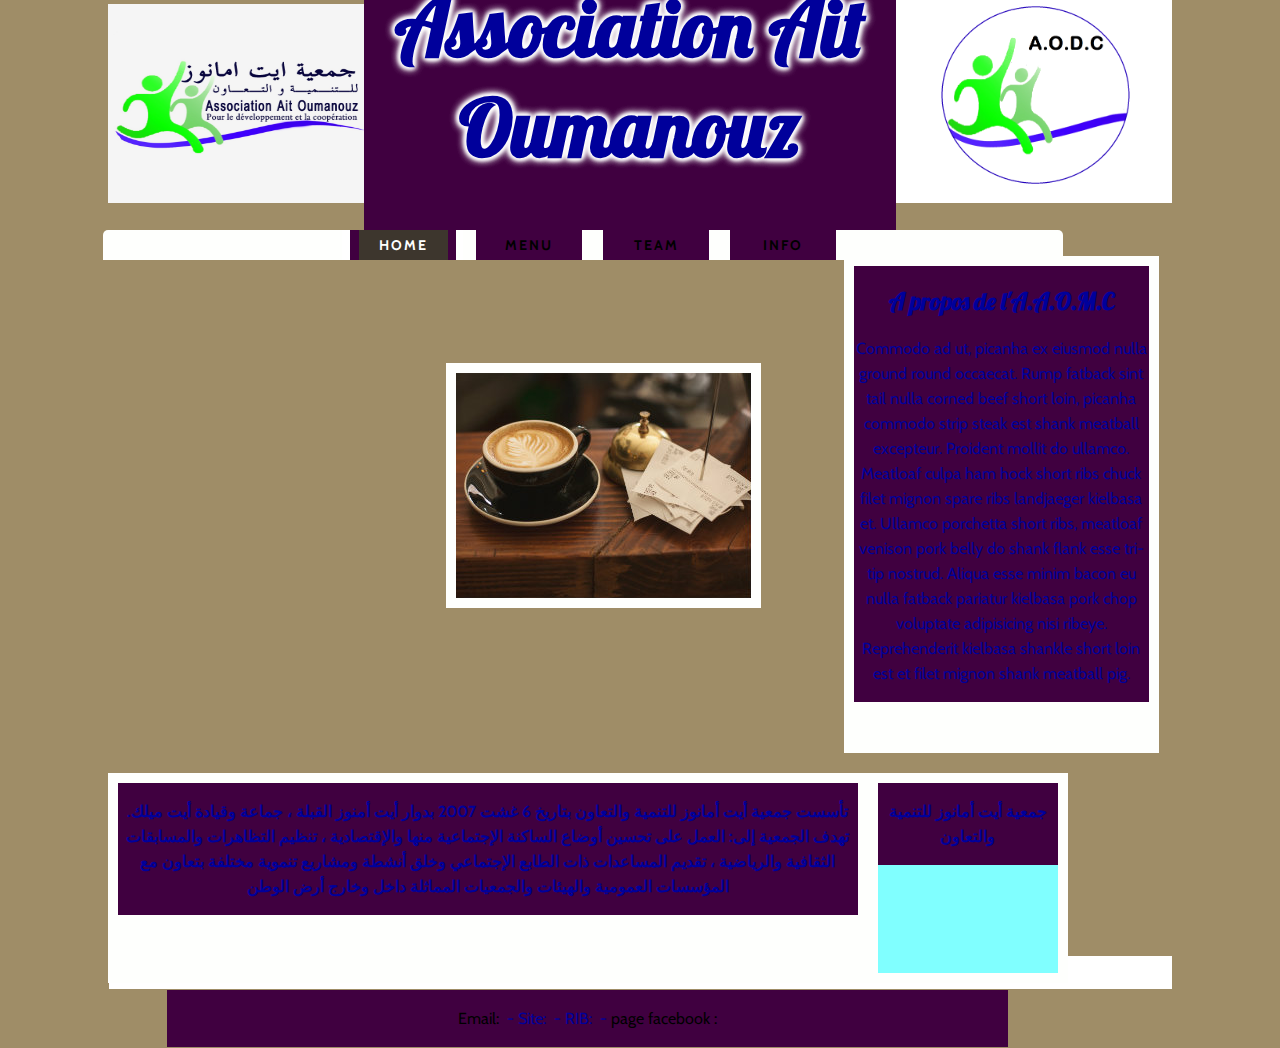
<file: index.html>
<!doctype html><html lang=""><head>
    <meta charset="UTF-8">
    <meta name="generator" content="Silex v2.2.10">
    <!-- leave this for stats -->
    <script type="text/javascript" src="js/jquery.js"></script>
    
    
    <script type="text/javascript" src="js/front-end.js"></script>
    <!-- Normalize -->
    <link href="css/normalize.css" rel="stylesheet">
    <!-- Silex style -->
    <link href="css/front-end.css" rel="stylesheet">

    
    <script type="text/javascript" class="silex-script"></script>
    










    <title>Food and drink template - Home</title>
    <meta name="description" content="The description displayed in search results">

    <meta name="twitter:card" content="summary">
    <meta name="twitter:title" content="Check this site, friends!">
    <meta name="og:title" content="Check this site, friends!">
    <meta name="twitter:description" content="The description displayed in social networks">
    <meta name="og:description" content="The description displayed in social networks">
    <meta name="twitter:image" content="http://localhost:6805/api/1.0/www/exec/get//tmp/food-and-drink/assets/lunch.jpg">
    <meta name="og:image" content="http://localhost:6805/api/1.0/www/exec/get//tmp/food-and-drink/assets/lunch.jpg">
    <meta name="twitter:site" content="@silexlabs">
















    































    
    






























    
    
<link href="https://fonts.googleapis.com/css?family=Lobster" rel="stylesheet" class="silex-custom-font"><link href="https://fonts.googleapis.com/css?family=Cabin" rel="stylesheet" class="silex-custom-font"><meta name="viewport" content="width=device-width, initial-scale=1"><meta name="website-width" content="1063"><meta name="hostingProvider" content="ghpages"><link href="https://fonts.googleapis.com/css?family=Roboto" rel="stylesheet" class="silex-custom-font"><script src="js/ol.js"></script><meta name="websiteUrl" content="https://khalidahb.github.io/AAODC/"><link href="css/styles.css" rel="stylesheet" type="text/css"><style>body { opacity: 0; transition: .25s opacity ease; }</style></head>

<body class="body-initial all-style enable-mobile silex-runtime silex-published" data-silex-type="container-element" style=""><div data-silex-type="container-element" class="container-element editable-style silex-id-1552774272342-11 section-element hide-on-desktop"><div data-silex-type="container-element" class="editable-style silex-id-1552774272339-10 container-element silex-element-content silex-container-content website-width"></div></div>







































































































    <div class="silex-pages">
        

        <a id="page-home" data-silex-type="page-element" class="page-element page-link-active" href="./">Home</a><a id="page-menu" data-silex-type="page-element" class="page-element" href="menu.html">Menu</a><a class="page-element" data-silex-type="page-element" id="page-team" href="team.html">Team</a><a class="page-element" data-silex-type="page-element" id="page-info" href="info.html">Info</a></div>
















































    <div data-silex-type="container-element" class="container-element editable-style silex-id-1484949224320-1 section-element website-min-width">
        <div data-silex-type="container-element" class="editable-style silex-element-content website-width silex-id-1484949224320-0 silex-container-content container-element" style=""><div data-silex-type="text-element" class="editable-style silex-id-1552774225668-8 text-element silex-component hide-on-desktop mobile-menu nav prevent-auto-z-index"><div class="silex-element-content normal"><style>.hamburger-menu_1563834242930_806 {position: absolute; z-index: 20;}.silex-editor .hamburger-menu_1563834242930_806 nav {left: -9999px;}.hamburger-menu_1563834242930_806 nav ul {margin-top: 80px;}.hamburger-menu_1563834242930_806 nav {opacity: 0; position: absolute; background-color: #ededed; transition: left 1s ease, height 0s ease 1s; left: -300px; width: 300px; height: 20px;}.hamburger-menu_1563834242930_806.open nav {opacity: 1; height: 100vh; left: 0; transition: left 1s ease, height 0s ease 0s;}.hamburger-menu_1563834242930_806 .nav-container {z-index: 10; position: absolute;}.hamburger-menu_1563834242930_806.open .nav-container {}.hamburger-menu_1563834242930_806 .hamburger-btn {z-index: 20; cursor: pointer; position: absolute;}.hamburger-menu_1563834242930_806 .hamburger-btn span {display: block; width: 30px; height: 5px; margin-bottom: 3px; position: relative; background-color: #000000; border: 1px solid #ffffff; border-radius: 3px; transition: border-color 0.1s ease-in,
      opacity 0.1s ease-in,
      transform 0.1s ease-in,
      background 0.1s ease-in;}.hamburger-menu_1563834242930_806.open .hamburger-btn span {border-color: rgba(255, 255, 255, 0);}.hamburger-menu_1563834242930_806 .hamburger-btn span:first-child {transform-origin: 4px -2px;}.hamburger-menu_1563834242930_806.open .hamburger-btn span:first-child {transform: rotate(45deg) translate(7px, -4px);}.hamburger-menu_1563834242930_806.open .hamburger-btn span:nth-last-child(2) {opacity: 0;}.hamburger-menu_1563834242930_806 .hamburger-btn span:nth-child(3) {transform-origin: -11px 4px;}.hamburger-menu_1563834242930_806.open .hamburger-btn span:nth-child(3) {transform: rotate(-45deg) translate(0, 12px);}</style>
<!-- inspired by https://codepen.io/erikterwan/pen/EVzeRP -->
<div class="hamburger-menu_1563834242930_806 closed">
    <div class="hamburger-btn ">
      <span></span>
      <span></span>
      <span></span>
    </div>
    <div class="nav-container">
      <div class="prevent-scale">
        <nav role="navigation" class="">
            <ul>
            
                <li><a href="./" class="page-link-active">Home</a></li>
            
                <li><a href="menu.html">Menu</a></li>
            
                <li><a href="team.html">Team</a></li>
            
                <li><a href="info.html">Info</a></li>
            
                <li><a href="https://www.silex.me" target="_blank">External link</a></li>
            
            </ul>
        </nav>
      </div>
  </div>
</div>
<script type="text/javascript">
(function() {
  var isOpen = false;
  function close() {
    isOpen = false;
    $('.hamburger-menu_1563834242930_806').removeClass('open');
    $('.hamburger-menu_1563834242930_806').addClass('closed');
  }
  function open() {
    isOpen = true;
    $('.hamburger-menu_1563834242930_806').addClass('open');
    $('.hamburger-menu_1563834242930_806').removeClass('closed');
  }
  function toggle() {
    if(isOpen) close();
    else open();
  }
  var silexElement = $('.hamburger-menu_1563834242930_806').closest('.editable-style');
  function move(data) {
    var offset = silexElement.offset();
    $('.hamburger-menu_1563834242930_806 .nav-container').css({
      'transform': 'translate(' + (data.scrollLeft - (offset.left/data.scale)) + 'px, ' + (data.scrollTop - (offset.top/data.scale)) + 'px)'
    });
  }
  $('.hamburger-menu_1563834242930_806 .hamburger-btn').click(function() { toggle(); });
  $(document).on('silex.scroll silex.resize', function(e, data) {
    close();
    move(data);
  });
  close();
})();
</script>
</div></div>
            
            
            
        <div data-silex-type="container-element" class="editable-style silex-id-1552774237438-9 container-element hide-on-desktop"></div><a href="./" data-silex-type="text-element" class="editable-style text-element silex-id-1586564042036-7 page-home paged-element caption paged-element-visible page-link-active" style="">
                <div class="silex-element-content normal"><p><br></p><h1>Association Ait Oumanouz <i>  </i>  <b></b><br></h1></div>
            </a><div data-silex-type="image-element" class="editable-style silex-id-1586564222469-10 image-element" style=""><img src="assets/Logo%20A.O.D.C%20png.png" class="silex-element-content"></div><div data-silex-type="container-element" class="editable-style silex-id-1586564180150-9 container-element" style=""><div data-silex-type="image-element" class="editable-style silex-id-1586561297234-0 image-element" style=""><img src="assets/logo%20A.O.D.C%205.png" class="silex-element-content"></div></div></div>
    ﻿<div data-silex-type="container-element" class="editable-style silex-id-1424710230648 container-element hide-on-mobile" style="">
                <div data-silex-type="container-element" class="editable-style   container-element silex-id-1424710433398 editable-plugin-created" style="left: 239px; width: 121px; min-height: 30px;">
                    <div data-silex-type="text-element" class="editable-style text-element silex-id-1424710332527 nav-element nav" style="left: 8px; width: 106px; min-height: 30px;">
                        <div class="silex-element-content normal"><a href="./" rel="" target="" type="" title="" download="" class="page-link-active">
                            HOME
                        </a></div>
                    </div>
                </div>
                <div data-silex-type="container-element" class="editable-style silex-id-1426536866650 editable-plugin-created container-element" style="left: 365px; width: 121px; min-height: 30px;">
                    <div data-silex-type="text-element" class="editable-style text-element silex-id-1434425184890-0 nav-element nav" style="left: 8px; width: 106px; min-height: 30px;">
                        <div class="silex-element-content normal"><a href="menu.html" rel="" target="" type="" title="" download="">
                            MENU
                        </a></div>
                    </div>
                </div>
                <div data-silex-type="container-element" class="editable-style editable-plugin-created container-element silex-id-1434634286306-0" style="left: 492px; width: 121px; min-height: 30px;">

                    <div data-silex-type="text-element" class="editable-style text-element silex-id-1434634286307-1 nav-element nav" style="left: 8px; width: 106px; min-height: 30px;">
                        <div class="silex-element-content normal">
                            <a href="team.html">TEAM</a>
                        </div>
                    </div>
                </div>
                <div data-silex-type="container-element" class="editable-style editable-plugin-created container-element silex-id-1434634331833-2" style="left: 619px; width: 121px; min-height: 30px;">

                    <div data-silex-type="text-element" class="editable-style text-element nav-element silex-id-1434634331834-3 nav" style="left: 8px; width: 106px; min-height: 30px;">
                        <div class="silex-element-content normal">
                            <a href="info.html" class="">INFO</a></div>
                    </div>
                </div>
            </div></div>










    <div data-silex-type="container-element" class="container-element editable-style silex-id-1484949486466-5 section-element page-home paged-element website-min-width paged-element-visible">
        <div data-silex-type="container-element" class="editable-style silex-element-content website-width silex-id-1484949486465-4 silex-container-content container-element" style="">
            
            
            
            
            
            
        <div data-silex-type="text-element" class="editable-style silex-id-1434426151026-1 text-element paragraph" style="">
                <div class="silex-element-content normal">
                     <p><b>تأسست جمعية أيت أمانوز للتنمية والتعاون بتاريخ 6 غشت 2007 بدوار أيت 
أمنوز القبلة ، جماعة وقيادة أيت ميلك. تهدف الجمعية إلى: العمل على تحسين 
أوضاع الساكنة الإجتماعية منها والإقتصادية ، تنظيم التظاهرات والمسابقات 
الثقافية والرياضية ، تقديم  المساعدات ذات الطابع الإجتماعي وخلق أنشطة 
ومشاريع تنموية مختلفة بتعاون مع المؤسسات العمومية والهيئات والجمعيات 
المماثلة داخل وخارج أرض الوطن</b></p>
                </div>
            </div><div data-silex-type="text-element" class="editable-style text-element silex-id-1424921460631 paragraph" style="">
                <div class="silex-element-content normal"><p>
<b>جمعية أيت أمانوز للتنمية والتعاون

</b><br></p></div>
            </div><div data-silex-type="text-element" class="editable-style text-element silex-id-1424920356950 paragraph" style="">
                <div class="silex-element-content normal">
                    <h2>A propos de l'A.A.O.M.C<br></h2>
                    
                        <p>Commodo ad ut, picanha ex eiusmod nulla ground round occaecat. Rump fatback sint tail nulla corned beef short loin, picanha commodo strip steak est shank meatball excepteur. Proident mollit do ullamco. Meatloaf culpa ham hock short
                            ribs chuck filet mignon spare ribs landjaeger kielbasa et. Ullamco porchetta short ribs, meatloaf venison pork belly do shank flank esse tri-tip nostrud. Aliqua esse minim bacon eu nulla fatback pariatur kielbasa pork chop
                            voluptate adipisicing nisi ribeye. Reprehenderit kielbasa shankle short loin est et filet mignon shank meatball pig.</p>
                    
                </div>
            </div><div data-silex-type="container-element" class="editable-style silex-id-1425063611139 container-element" style=""></div></div>
    </div>





    
    
    




<div data-silex-type="container-element" class="container-element editable-style silex-id-1484949434473-3 section-element website-min-width footer-container">
        <div data-silex-type="container-element" class="editable-style silex-element-content website-width silex-id-1484949434473-2 silex-container-content container-element">
            <div data-silex-type="text-element" class="editable-style silex-id-1425063986632 text-element footer" style="">
                <div class="silex-element-content normal">
                    <p><a href="http://www.silex.me/">Email:&nbsp;</a> - Site:&nbsp; - RIB:&nbsp; - <a href="http://www.colorcombos.com/color-schemes/253/ColorCombo253.html">page facebook : <br></a></p>
                    
                </div>
            </div>
        </div>
    </div>

</body></html>
</file>
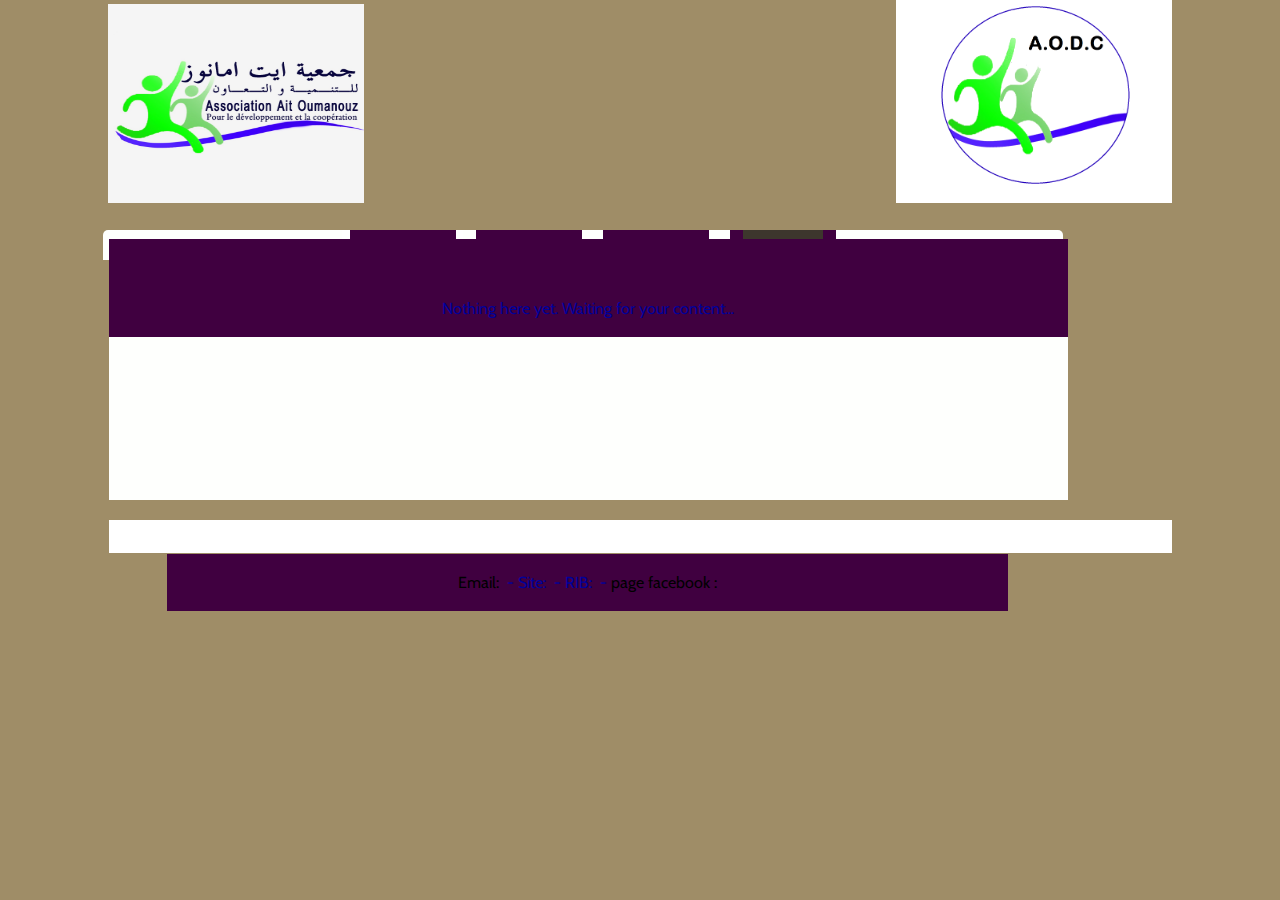
<file: info.html>
<!doctype html><html lang=""><head>
    <meta charset="UTF-8">
    <meta name="generator" content="Silex v2.2.10">
    <!-- leave this for stats -->
    <script type="text/javascript" src="js/jquery.js"></script>
    
    
    <script type="text/javascript" src="js/front-end.js"></script>
    <!-- Normalize -->
    <link href="css/normalize.css" rel="stylesheet">
    <!-- Silex style -->
    <link href="css/front-end.css" rel="stylesheet">

    
    <script type="text/javascript" class="silex-script"></script>
    










    <title>Food and drink template - Info</title>
    <meta name="description" content="The description displayed in search results">

    <meta name="twitter:card" content="summary">
    <meta name="twitter:title" content="Check this site, friends!">
    <meta name="og:title" content="Check this site, friends!">
    <meta name="twitter:description" content="The description displayed in social networks">
    <meta name="og:description" content="The description displayed in social networks">
    <meta name="twitter:image" content="http://localhost:6805/api/1.0/www/exec/get//tmp/food-and-drink/assets/lunch.jpg">
    <meta name="og:image" content="http://localhost:6805/api/1.0/www/exec/get//tmp/food-and-drink/assets/lunch.jpg">
    <meta name="twitter:site" content="@silexlabs">
















    































    
    






























    
    
<link href="https://fonts.googleapis.com/css?family=Lobster" rel="stylesheet" class="silex-custom-font"><link href="https://fonts.googleapis.com/css?family=Cabin" rel="stylesheet" class="silex-custom-font"><meta name="viewport" content="width=device-width, initial-scale=1"><meta name="website-width" content="1063"><meta name="hostingProvider" content="ghpages"><link href="https://fonts.googleapis.com/css?family=Roboto" rel="stylesheet" class="silex-custom-font"><script src="js/ol.js"></script><meta name="websiteUrl" content="https://khalidahb.github.io/AAODC/"><link href="css/styles.css" rel="stylesheet" type="text/css"><style>body { opacity: 0; transition: .25s opacity ease; }</style></head>

<body class="body-initial all-style enable-mobile silex-runtime silex-published" data-silex-type="container-element" style=""><div data-silex-type="container-element" class="container-element editable-style silex-id-1552774272342-11 section-element hide-on-desktop"><div data-silex-type="container-element" class="editable-style silex-id-1552774272339-10 container-element silex-element-content silex-container-content website-width"></div></div>







































































































    <div class="silex-pages">
        

        <a id="page-home" data-silex-type="page-element" class="page-element" href="./">Home</a><a id="page-menu" data-silex-type="page-element" class="page-element" href="menu.html">Menu</a><a class="page-element" data-silex-type="page-element" id="page-team" href="team.html">Team</a><a class="page-element page-link-active" data-silex-type="page-element" id="page-info" href="info.html">Info</a></div>
















































    <div data-silex-type="container-element" class="container-element editable-style silex-id-1484949224320-1 section-element website-min-width">
        <div data-silex-type="container-element" class="editable-style silex-element-content website-width silex-id-1484949224320-0 silex-container-content container-element" style=""><div data-silex-type="text-element" class="editable-style silex-id-1552774225668-8 text-element silex-component hide-on-desktop mobile-menu nav prevent-auto-z-index"><div class="silex-element-content normal"><style>.hamburger-menu_1563834242930_806 {position: absolute; z-index: 20;}.silex-editor .hamburger-menu_1563834242930_806 nav {left: -9999px;}.hamburger-menu_1563834242930_806 nav ul {margin-top: 80px;}.hamburger-menu_1563834242930_806 nav {opacity: 0; position: absolute; background-color: #ededed; transition: left 1s ease, height 0s ease 1s; left: -300px; width: 300px; height: 20px;}.hamburger-menu_1563834242930_806.open nav {opacity: 1; height: 100vh; left: 0; transition: left 1s ease, height 0s ease 0s;}.hamburger-menu_1563834242930_806 .nav-container {z-index: 10; position: absolute;}.hamburger-menu_1563834242930_806.open .nav-container {}.hamburger-menu_1563834242930_806 .hamburger-btn {z-index: 20; cursor: pointer; position: absolute;}.hamburger-menu_1563834242930_806 .hamburger-btn span {display: block; width: 30px; height: 5px; margin-bottom: 3px; position: relative; background-color: #000000; border: 1px solid #ffffff; border-radius: 3px; transition: border-color 0.1s ease-in,
      opacity 0.1s ease-in,
      transform 0.1s ease-in,
      background 0.1s ease-in;}.hamburger-menu_1563834242930_806.open .hamburger-btn span {border-color: rgba(255, 255, 255, 0);}.hamburger-menu_1563834242930_806 .hamburger-btn span:first-child {transform-origin: 4px -2px;}.hamburger-menu_1563834242930_806.open .hamburger-btn span:first-child {transform: rotate(45deg) translate(7px, -4px);}.hamburger-menu_1563834242930_806.open .hamburger-btn span:nth-last-child(2) {opacity: 0;}.hamburger-menu_1563834242930_806 .hamburger-btn span:nth-child(3) {transform-origin: -11px 4px;}.hamburger-menu_1563834242930_806.open .hamburger-btn span:nth-child(3) {transform: rotate(-45deg) translate(0, 12px);}</style>
<!-- inspired by https://codepen.io/erikterwan/pen/EVzeRP -->
<div class="hamburger-menu_1563834242930_806 closed">
    <div class="hamburger-btn ">
      <span></span>
      <span></span>
      <span></span>
    </div>
    <div class="nav-container">
      <div class="prevent-scale">
        <nav role="navigation" class="">
            <ul>
            
                <li><a href="./" class="">Home</a></li>
            
                <li><a href="menu.html">Menu</a></li>
            
                <li><a href="team.html">Team</a></li>
            
                <li><a href="info.html" class="page-link-active">Info</a></li>
            
                <li><a href="https://www.silex.me" target="_blank">External link</a></li>
            
            </ul>
        </nav>
      </div>
  </div>
</div>
<script type="text/javascript">
(function() {
  var isOpen = false;
  function close() {
    isOpen = false;
    $('.hamburger-menu_1563834242930_806').removeClass('open');
    $('.hamburger-menu_1563834242930_806').addClass('closed');
  }
  function open() {
    isOpen = true;
    $('.hamburger-menu_1563834242930_806').addClass('open');
    $('.hamburger-menu_1563834242930_806').removeClass('closed');
  }
  function toggle() {
    if(isOpen) close();
    else open();
  }
  var silexElement = $('.hamburger-menu_1563834242930_806').closest('.editable-style');
  function move(data) {
    var offset = silexElement.offset();
    $('.hamburger-menu_1563834242930_806 .nav-container').css({
      'transform': 'translate(' + (data.scrollLeft - (offset.left/data.scale)) + 'px, ' + (data.scrollTop - (offset.top/data.scale)) + 'px)'
    });
  }
  $('.hamburger-menu_1563834242930_806 .hamburger-btn').click(function() { toggle(); });
  $(document).on('silex.scroll silex.resize', function(e, data) {
    close();
    move(data);
  });
  close();
})();
</script>
</div></div>
            
            
            
        <div data-silex-type="container-element" class="editable-style silex-id-1552774237438-9 container-element hide-on-desktop"></div><div data-silex-type="image-element" class="editable-style silex-id-1586564222469-10 image-element" style=""><img src="assets/Logo%20A.O.D.C%20png.png" class="silex-element-content"></div><div data-silex-type="container-element" class="editable-style silex-id-1586564180150-9 container-element" style=""><div data-silex-type="image-element" class="editable-style silex-id-1586561297234-0 image-element" style=""><img src="assets/logo%20A.O.D.C%205.png" class="silex-element-content"></div></div></div>
    ﻿<div data-silex-type="container-element" class="editable-style silex-id-1424710230648 container-element hide-on-mobile" style="">
                <div data-silex-type="container-element" class="editable-style   container-element silex-id-1424710433398 editable-plugin-created" style="left: 239px; width: 121px; min-height: 30px;">
                    <div data-silex-type="text-element" class="editable-style text-element silex-id-1424710332527 nav-element nav" style="left: 8px; width: 106px; min-height: 30px;">
                        <div class="silex-element-content normal"><a href="./" rel="" target="" type="" title="" download="" class="">
                            HOME
                        </a></div>
                    </div>
                </div>
                <div data-silex-type="container-element" class="editable-style silex-id-1426536866650 editable-plugin-created container-element" style="left: 365px; width: 121px; min-height: 30px;">
                    <div data-silex-type="text-element" class="editable-style text-element silex-id-1434425184890-0 nav-element nav" style="left: 8px; width: 106px; min-height: 30px;">
                        <div class="silex-element-content normal"><a href="menu.html" rel="" target="" type="" title="" download="">
                            MENU
                        </a></div>
                    </div>
                </div>
                <div data-silex-type="container-element" class="editable-style editable-plugin-created container-element silex-id-1434634286306-0" style="left: 492px; width: 121px; min-height: 30px;">

                    <div data-silex-type="text-element" class="editable-style text-element silex-id-1434634286307-1 nav-element nav" style="left: 8px; width: 106px; min-height: 30px;">
                        <div class="silex-element-content normal">
                            <a href="team.html">TEAM</a>
                        </div>
                    </div>
                </div>
                <div data-silex-type="container-element" class="editable-style editable-plugin-created container-element silex-id-1434634331833-2" style="left: 619px; width: 121px; min-height: 30px;">

                    <div data-silex-type="text-element" class="editable-style text-element nav-element silex-id-1434634331834-3 nav" style="left: 8px; width: 106px; min-height: 30px;">
                        <div class="silex-element-content normal">
                            <a href="info.html" class="page-link-active">INFO</a></div>
                    </div>
                </div>
            </div></div>










    





    
    
    




<div data-silex-type="container-element" class="container-element editable-style silex-id-1538167171167-15 section-element paged-element page-info paged-element-visible"><div data-silex-type="container-element" class="editable-style silex-id-1538167171162-14 container-element silex-element-content silex-container-content website-width"><div data-silex-type="text-element" class="editable-style text-element paragraph caption silex-id-1538166900880-13" style="">
                <div class="silex-element-content normal">
                    <p>
                        <br>
                    </p>
                    <p>Nothing here yet. Waiting for your content...</p>
                </div>
            </div></div></div><div data-silex-type="container-element" class="container-element editable-style silex-id-1484949434473-3 section-element website-min-width footer-container">
        <div data-silex-type="container-element" class="editable-style silex-element-content website-width silex-id-1484949434473-2 silex-container-content container-element">
            <div data-silex-type="text-element" class="editable-style silex-id-1425063986632 text-element footer" style="">
                <div class="silex-element-content normal">
                    <p><a href="http://www.silex.me/">Email:&nbsp;</a> - Site:&nbsp; - RIB:&nbsp; - <a href="http://www.colorcombos.com/color-schemes/253/ColorCombo253.html">page facebook : <br></a></p>
                    
                </div>
            </div>
        </div>
    </div>

</body></html>
</file>
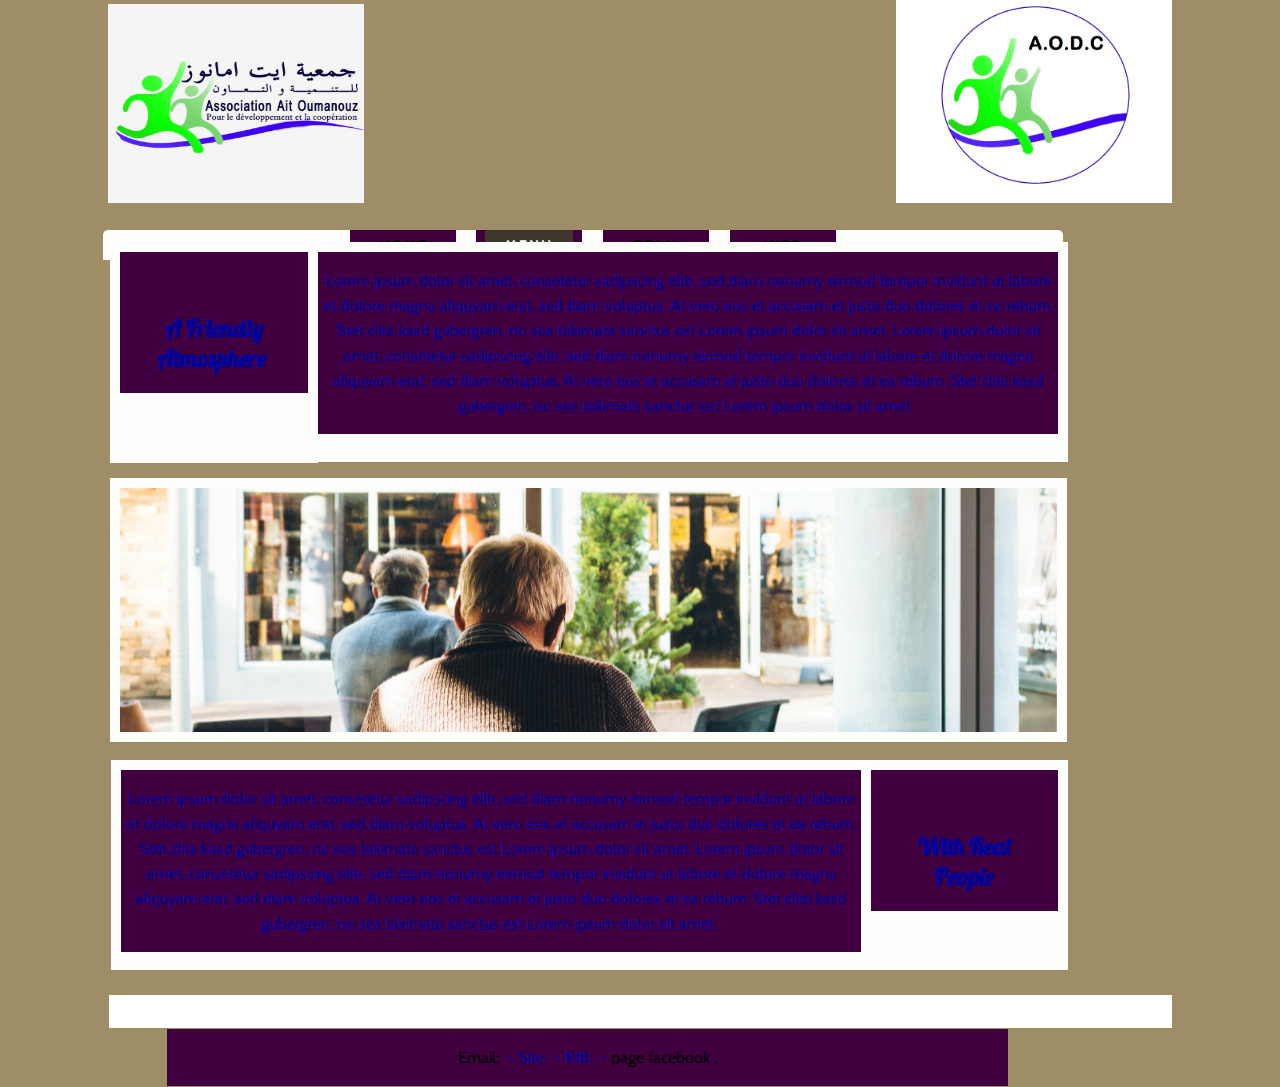
<file: menu.html>
<!doctype html><html lang=""><head>
    <meta charset="UTF-8">
    <meta name="generator" content="Silex v2.2.10">
    <!-- leave this for stats -->
    <script type="text/javascript" src="js/jquery.js"></script>
    
    
    <script type="text/javascript" src="js/front-end.js"></script>
    <!-- Normalize -->
    <link href="css/normalize.css" rel="stylesheet">
    <!-- Silex style -->
    <link href="css/front-end.css" rel="stylesheet">

    
    <script type="text/javascript" class="silex-script"></script>
    










    <title>Food and drink template - Menu</title>
    <meta name="description" content="The description displayed in search results">

    <meta name="twitter:card" content="summary">
    <meta name="twitter:title" content="Check this site, friends!">
    <meta name="og:title" content="Check this site, friends!">
    <meta name="twitter:description" content="The description displayed in social networks">
    <meta name="og:description" content="The description displayed in social networks">
    <meta name="twitter:image" content="http://localhost:6805/api/1.0/www/exec/get//tmp/food-and-drink/assets/lunch.jpg">
    <meta name="og:image" content="http://localhost:6805/api/1.0/www/exec/get//tmp/food-and-drink/assets/lunch.jpg">
    <meta name="twitter:site" content="@silexlabs">
















    































    
    






























    
    
<link href="https://fonts.googleapis.com/css?family=Lobster" rel="stylesheet" class="silex-custom-font"><link href="https://fonts.googleapis.com/css?family=Cabin" rel="stylesheet" class="silex-custom-font"><meta name="viewport" content="width=device-width, initial-scale=1"><meta name="website-width" content="1063"><meta name="hostingProvider" content="ghpages"><link href="https://fonts.googleapis.com/css?family=Roboto" rel="stylesheet" class="silex-custom-font"><script src="js/ol.js"></script><meta name="websiteUrl" content="https://khalidahb.github.io/AAODC/"><link href="css/styles.css" rel="stylesheet" type="text/css"><style>body { opacity: 0; transition: .25s opacity ease; }</style></head>

<body class="body-initial all-style enable-mobile silex-runtime silex-published" data-silex-type="container-element" style=""><div data-silex-type="container-element" class="container-element editable-style silex-id-1552774272342-11 section-element hide-on-desktop"><div data-silex-type="container-element" class="editable-style silex-id-1552774272339-10 container-element silex-element-content silex-container-content website-width"></div></div>







































































































    <div class="silex-pages">
        

        <a id="page-home" data-silex-type="page-element" class="page-element" href="./">Home</a><a id="page-menu" data-silex-type="page-element" class="page-element page-link-active" href="menu.html">Menu</a><a class="page-element" data-silex-type="page-element" id="page-team" href="team.html">Team</a><a class="page-element" data-silex-type="page-element" id="page-info" href="info.html">Info</a></div>
















































    <div data-silex-type="container-element" class="container-element editable-style silex-id-1484949224320-1 section-element website-min-width">
        <div data-silex-type="container-element" class="editable-style silex-element-content website-width silex-id-1484949224320-0 silex-container-content container-element" style=""><div data-silex-type="text-element" class="editable-style silex-id-1552774225668-8 text-element silex-component hide-on-desktop mobile-menu nav prevent-auto-z-index"><div class="silex-element-content normal"><style>.hamburger-menu_1563834242930_806 {position: absolute; z-index: 20;}.silex-editor .hamburger-menu_1563834242930_806 nav {left: -9999px;}.hamburger-menu_1563834242930_806 nav ul {margin-top: 80px;}.hamburger-menu_1563834242930_806 nav {opacity: 0; position: absolute; background-color: #ededed; transition: left 1s ease, height 0s ease 1s; left: -300px; width: 300px; height: 20px;}.hamburger-menu_1563834242930_806.open nav {opacity: 1; height: 100vh; left: 0; transition: left 1s ease, height 0s ease 0s;}.hamburger-menu_1563834242930_806 .nav-container {z-index: 10; position: absolute;}.hamburger-menu_1563834242930_806.open .nav-container {}.hamburger-menu_1563834242930_806 .hamburger-btn {z-index: 20; cursor: pointer; position: absolute;}.hamburger-menu_1563834242930_806 .hamburger-btn span {display: block; width: 30px; height: 5px; margin-bottom: 3px; position: relative; background-color: #000000; border: 1px solid #ffffff; border-radius: 3px; transition: border-color 0.1s ease-in,
      opacity 0.1s ease-in,
      transform 0.1s ease-in,
      background 0.1s ease-in;}.hamburger-menu_1563834242930_806.open .hamburger-btn span {border-color: rgba(255, 255, 255, 0);}.hamburger-menu_1563834242930_806 .hamburger-btn span:first-child {transform-origin: 4px -2px;}.hamburger-menu_1563834242930_806.open .hamburger-btn span:first-child {transform: rotate(45deg) translate(7px, -4px);}.hamburger-menu_1563834242930_806.open .hamburger-btn span:nth-last-child(2) {opacity: 0;}.hamburger-menu_1563834242930_806 .hamburger-btn span:nth-child(3) {transform-origin: -11px 4px;}.hamburger-menu_1563834242930_806.open .hamburger-btn span:nth-child(3) {transform: rotate(-45deg) translate(0, 12px);}</style>
<!-- inspired by https://codepen.io/erikterwan/pen/EVzeRP -->
<div class="hamburger-menu_1563834242930_806 closed">
    <div class="hamburger-btn ">
      <span></span>
      <span></span>
      <span></span>
    </div>
    <div class="nav-container">
      <div class="prevent-scale">
        <nav role="navigation" class="">
            <ul>
            
                <li><a href="./" class="">Home</a></li>
            
                <li><a href="menu.html" class="page-link-active">Menu</a></li>
            
                <li><a href="team.html">Team</a></li>
            
                <li><a href="info.html">Info</a></li>
            
                <li><a href="https://www.silex.me" target="_blank">External link</a></li>
            
            </ul>
        </nav>
      </div>
  </div>
</div>
<script type="text/javascript">
(function() {
  var isOpen = false;
  function close() {
    isOpen = false;
    $('.hamburger-menu_1563834242930_806').removeClass('open');
    $('.hamburger-menu_1563834242930_806').addClass('closed');
  }
  function open() {
    isOpen = true;
    $('.hamburger-menu_1563834242930_806').addClass('open');
    $('.hamburger-menu_1563834242930_806').removeClass('closed');
  }
  function toggle() {
    if(isOpen) close();
    else open();
  }
  var silexElement = $('.hamburger-menu_1563834242930_806').closest('.editable-style');
  function move(data) {
    var offset = silexElement.offset();
    $('.hamburger-menu_1563834242930_806 .nav-container').css({
      'transform': 'translate(' + (data.scrollLeft - (offset.left/data.scale)) + 'px, ' + (data.scrollTop - (offset.top/data.scale)) + 'px)'
    });
  }
  $('.hamburger-menu_1563834242930_806 .hamburger-btn').click(function() { toggle(); });
  $(document).on('silex.scroll silex.resize', function(e, data) {
    close();
    move(data);
  });
  close();
})();
</script>
</div></div>
            
            
            
        <div data-silex-type="container-element" class="editable-style silex-id-1552774237438-9 container-element hide-on-desktop"></div><div data-silex-type="image-element" class="editable-style silex-id-1586564222469-10 image-element" style=""><img src="assets/Logo%20A.O.D.C%20png.png" class="silex-element-content"></div><div data-silex-type="container-element" class="editable-style silex-id-1586564180150-9 container-element" style=""><div data-silex-type="image-element" class="editable-style silex-id-1586561297234-0 image-element" style=""><img src="assets/logo%20A.O.D.C%205.png" class="silex-element-content"></div></div></div>
    ﻿<div data-silex-type="container-element" class="editable-style silex-id-1424710230648 container-element hide-on-mobile" style="">
                <div data-silex-type="container-element" class="editable-style   container-element silex-id-1424710433398 editable-plugin-created" style="left: 239px; width: 121px; min-height: 30px;">
                    <div data-silex-type="text-element" class="editable-style text-element silex-id-1424710332527 nav-element nav" style="left: 8px; width: 106px; min-height: 30px;">
                        <div class="silex-element-content normal"><a href="./" rel="" target="" type="" title="" download="" class="">
                            HOME
                        </a></div>
                    </div>
                </div>
                <div data-silex-type="container-element" class="editable-style silex-id-1426536866650 editable-plugin-created container-element" style="left: 365px; width: 121px; min-height: 30px;">
                    <div data-silex-type="text-element" class="editable-style text-element silex-id-1434425184890-0 nav-element nav" style="left: 8px; width: 106px; min-height: 30px;">
                        <div class="silex-element-content normal"><a href="menu.html" rel="" target="" type="" title="" download="" class="page-link-active">
                            MENU
                        </a></div>
                    </div>
                </div>
                <div data-silex-type="container-element" class="editable-style editable-plugin-created container-element silex-id-1434634286306-0" style="left: 492px; width: 121px; min-height: 30px;">

                    <div data-silex-type="text-element" class="editable-style text-element silex-id-1434634286307-1 nav-element nav" style="left: 8px; width: 106px; min-height: 30px;">
                        <div class="silex-element-content normal">
                            <a href="team.html">TEAM</a>
                        </div>
                    </div>
                </div>
                <div data-silex-type="container-element" class="editable-style editable-plugin-created container-element silex-id-1434634331833-2" style="left: 619px; width: 121px; min-height: 30px;">

                    <div data-silex-type="text-element" class="editable-style text-element nav-element silex-id-1434634331834-3 nav" style="left: 8px; width: 106px; min-height: 30px;">
                        <div class="silex-element-content normal">
                            <a href="info.html" class="">INFO</a></div>
                    </div>
                </div>
            </div></div>










    





    <div data-silex-type="container-element" class="container-element website-min-width editable-style silex-id-1484949640479-7 section-element page-menu paged-element paged-element-visible">
        <div data-silex-type="container-element" class="editable-style silex-element-content website-width silex-id-1484949640479-6 silex-container-content container-element">
            <div data-silex-type="text-element" class="editable-style text-element paragraph silex-id-1434426485636-2">
                <div class="silex-element-content normal"><p><br></p>
                    <h2>A Friendly Atmosphere&nbsp;</h2>
                </div>
            </div>
            <div data-silex-type="text-element" class="editable-style text-element paragraph silex-id-1434426485665-3">
                <div class="silex-element-content normal">
                    <p>Lorem ipsum dolor sit amet, consetetur sadipscing elitr, sed diam nonumy eirmod tempor invidunt ut labore et dolore magna aliquyam erat, sed diam voluptua. At vero eos et accusam et justo duo dolores et ea rebum. Stet clita kasd gubergren,
                        no sea takimata sanctus est Lorem ipsum dolor sit amet. Lorem ipsum dolor sit amet, consetetur sadipscing elitr, sed diam nonumy eirmod tempor invidunt ut labore et dolore magna aliquyam erat, sed diam voluptua. At vero eos et
                        accusam et justo duo dolores et ea rebum. Stet clita kasd gubergren, no sea takimata sanctus est Lorem ipsum dolor sit amet.&nbsp;</p>
                </div>
            ﻿﻿﻿</div>
            <div data-silex-type="container-element" class="editable-style silex-id-1434426787582-9 container-element" style=""></div>
            <div data-silex-type="text-element" class="editable-style text-element paragraph silex-id-1434426613625-5">
                <div class="silex-element-content normal"><p></p><p><br></p><h2>With Real <br>People</h2></div>
            </div>
            <div data-silex-type="text-element" class="editable-style text-element paragraph silex-id-1434426613658-6">
                <div class="silex-element-content normal">
                    <p>Lorem ipsum dolor sit amet, consetetur sadipscing elitr, sed diam nonumy eirmod tempor invidunt ut labore et dolore magna aliquyam erat, sed diam voluptua. At vero eos et accusam et justo duo dolores et ea rebum. Stet clita kasd gubergren,
                        no sea takimata sanctus est Lorem ipsum dolor sit amet. Lorem ipsum dolor sit amet, consetetur sadipscing elitr, sed diam nonumy eirmod tempor invidunt ut labore et dolore magna aliquyam erat, sed diam voluptua. At vero eos et
                        accusam et justo duo dolores et ea rebum. Stet clita kasd gubergren, no sea takimata sanctus est Lorem ipsum dolor sit amet.&nbsp;</p>
                </div>
            </div>
        </div>
    </div>
    
    




<div data-silex-type="container-element" class="container-element editable-style silex-id-1484949434473-3 section-element website-min-width footer-container">
        <div data-silex-type="container-element" class="editable-style silex-element-content website-width silex-id-1484949434473-2 silex-container-content container-element">
            <div data-silex-type="text-element" class="editable-style silex-id-1425063986632 text-element footer" style="">
                <div class="silex-element-content normal">
                    <p><a href="http://www.silex.me/">Email:&nbsp;</a> - Site:&nbsp; - RIB:&nbsp; - <a href="http://www.colorcombos.com/color-schemes/253/ColorCombo253.html">page facebook : <br></a></p>
                    
                </div>
            </div>
        </div>
    </div>

</body></html>
</file>
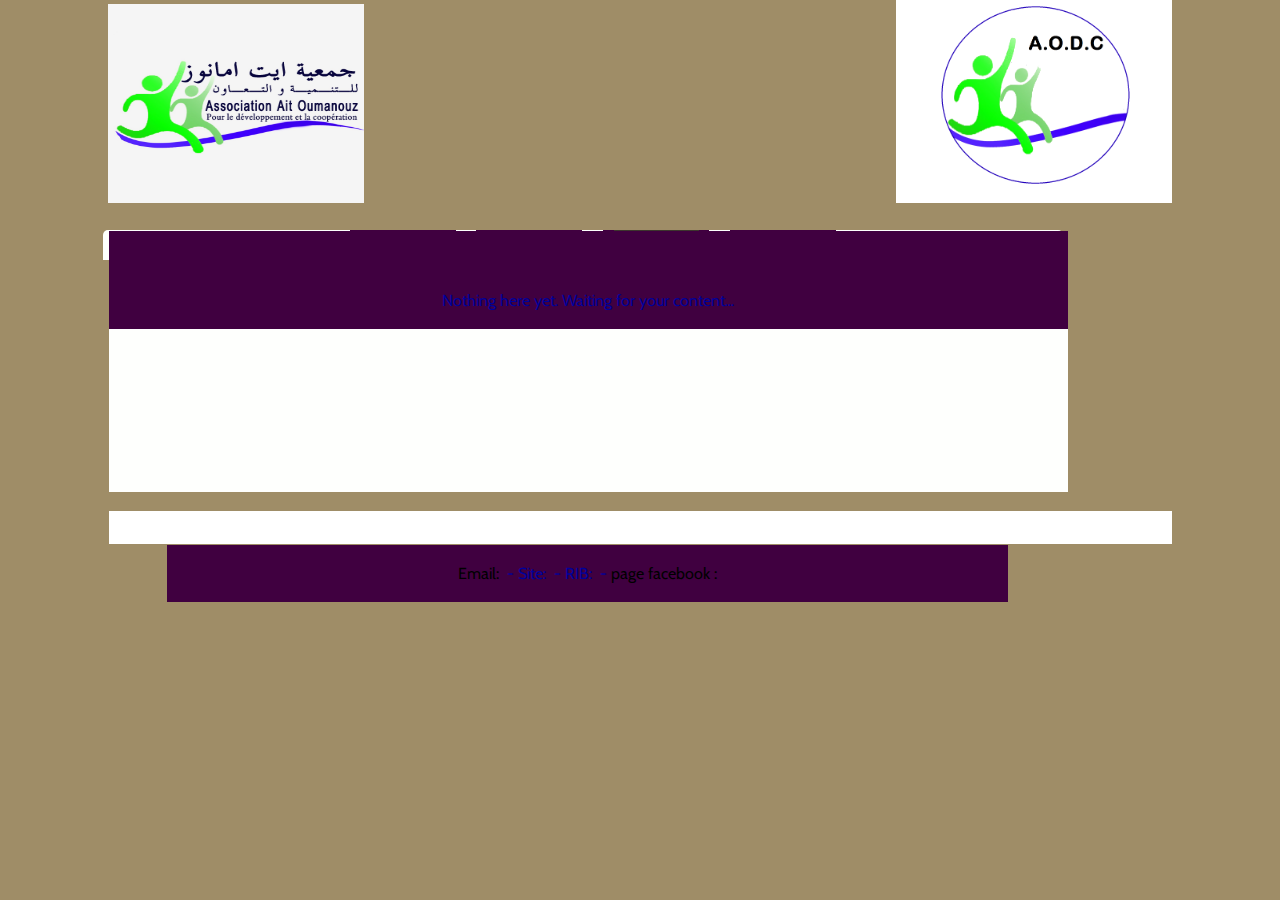
<file: team.html>
<!doctype html><html lang=""><head>
    <meta charset="UTF-8">
    <meta name="generator" content="Silex v2.2.10">
    <!-- leave this for stats -->
    <script type="text/javascript" src="js/jquery.js"></script>
    
    
    <script type="text/javascript" src="js/front-end.js"></script>
    <!-- Normalize -->
    <link href="css/normalize.css" rel="stylesheet">
    <!-- Silex style -->
    <link href="css/front-end.css" rel="stylesheet">

    
    <script type="text/javascript" class="silex-script"></script>
    










    <title>Food and drink template - Team</title>
    <meta name="description" content="The description displayed in search results">

    <meta name="twitter:card" content="summary">
    <meta name="twitter:title" content="Check this site, friends!">
    <meta name="og:title" content="Check this site, friends!">
    <meta name="twitter:description" content="The description displayed in social networks">
    <meta name="og:description" content="The description displayed in social networks">
    <meta name="twitter:image" content="http://localhost:6805/api/1.0/www/exec/get//tmp/food-and-drink/assets/lunch.jpg">
    <meta name="og:image" content="http://localhost:6805/api/1.0/www/exec/get//tmp/food-and-drink/assets/lunch.jpg">
    <meta name="twitter:site" content="@silexlabs">
















    































    
    






























    
    
<link href="https://fonts.googleapis.com/css?family=Lobster" rel="stylesheet" class="silex-custom-font"><link href="https://fonts.googleapis.com/css?family=Cabin" rel="stylesheet" class="silex-custom-font"><meta name="viewport" content="width=device-width, initial-scale=1"><meta name="website-width" content="1063"><meta name="hostingProvider" content="ghpages"><link href="https://fonts.googleapis.com/css?family=Roboto" rel="stylesheet" class="silex-custom-font"><script src="js/ol.js"></script><meta name="websiteUrl" content="https://khalidahb.github.io/AAODC/"><link href="css/styles.css" rel="stylesheet" type="text/css"><style>body { opacity: 0; transition: .25s opacity ease; }</style></head>

<body class="body-initial all-style enable-mobile silex-runtime silex-published" data-silex-type="container-element" style=""><div data-silex-type="container-element" class="container-element editable-style silex-id-1552774272342-11 section-element hide-on-desktop"><div data-silex-type="container-element" class="editable-style silex-id-1552774272339-10 container-element silex-element-content silex-container-content website-width"></div></div>







































































































    <div class="silex-pages">
        

        <a id="page-home" data-silex-type="page-element" class="page-element" href="./">Home</a><a id="page-menu" data-silex-type="page-element" class="page-element" href="menu.html">Menu</a><a class="page-element page-link-active" data-silex-type="page-element" id="page-team" href="team.html">Team</a><a class="page-element" data-silex-type="page-element" id="page-info" href="info.html">Info</a></div>
















































    <div data-silex-type="container-element" class="container-element editable-style silex-id-1484949224320-1 section-element website-min-width">
        <div data-silex-type="container-element" class="editable-style silex-element-content website-width silex-id-1484949224320-0 silex-container-content container-element" style=""><div data-silex-type="text-element" class="editable-style silex-id-1552774225668-8 text-element silex-component hide-on-desktop mobile-menu nav prevent-auto-z-index"><div class="silex-element-content normal"><style>.hamburger-menu_1563834242930_806 {position: absolute; z-index: 20;}.silex-editor .hamburger-menu_1563834242930_806 nav {left: -9999px;}.hamburger-menu_1563834242930_806 nav ul {margin-top: 80px;}.hamburger-menu_1563834242930_806 nav {opacity: 0; position: absolute; background-color: #ededed; transition: left 1s ease, height 0s ease 1s; left: -300px; width: 300px; height: 20px;}.hamburger-menu_1563834242930_806.open nav {opacity: 1; height: 100vh; left: 0; transition: left 1s ease, height 0s ease 0s;}.hamburger-menu_1563834242930_806 .nav-container {z-index: 10; position: absolute;}.hamburger-menu_1563834242930_806.open .nav-container {}.hamburger-menu_1563834242930_806 .hamburger-btn {z-index: 20; cursor: pointer; position: absolute;}.hamburger-menu_1563834242930_806 .hamburger-btn span {display: block; width: 30px; height: 5px; margin-bottom: 3px; position: relative; background-color: #000000; border: 1px solid #ffffff; border-radius: 3px; transition: border-color 0.1s ease-in,
      opacity 0.1s ease-in,
      transform 0.1s ease-in,
      background 0.1s ease-in;}.hamburger-menu_1563834242930_806.open .hamburger-btn span {border-color: rgba(255, 255, 255, 0);}.hamburger-menu_1563834242930_806 .hamburger-btn span:first-child {transform-origin: 4px -2px;}.hamburger-menu_1563834242930_806.open .hamburger-btn span:first-child {transform: rotate(45deg) translate(7px, -4px);}.hamburger-menu_1563834242930_806.open .hamburger-btn span:nth-last-child(2) {opacity: 0;}.hamburger-menu_1563834242930_806 .hamburger-btn span:nth-child(3) {transform-origin: -11px 4px;}.hamburger-menu_1563834242930_806.open .hamburger-btn span:nth-child(3) {transform: rotate(-45deg) translate(0, 12px);}</style>
<!-- inspired by https://codepen.io/erikterwan/pen/EVzeRP -->
<div class="hamburger-menu_1563834242930_806 closed">
    <div class="hamburger-btn ">
      <span></span>
      <span></span>
      <span></span>
    </div>
    <div class="nav-container">
      <div class="prevent-scale">
        <nav role="navigation" class="">
            <ul>
            
                <li><a href="./" class="">Home</a></li>
            
                <li><a href="menu.html">Menu</a></li>
            
                <li><a href="team.html" class="page-link-active">Team</a></li>
            
                <li><a href="info.html">Info</a></li>
            
                <li><a href="https://www.silex.me" target="_blank">External link</a></li>
            
            </ul>
        </nav>
      </div>
  </div>
</div>
<script type="text/javascript">
(function() {
  var isOpen = false;
  function close() {
    isOpen = false;
    $('.hamburger-menu_1563834242930_806').removeClass('open');
    $('.hamburger-menu_1563834242930_806').addClass('closed');
  }
  function open() {
    isOpen = true;
    $('.hamburger-menu_1563834242930_806').addClass('open');
    $('.hamburger-menu_1563834242930_806').removeClass('closed');
  }
  function toggle() {
    if(isOpen) close();
    else open();
  }
  var silexElement = $('.hamburger-menu_1563834242930_806').closest('.editable-style');
  function move(data) {
    var offset = silexElement.offset();
    $('.hamburger-menu_1563834242930_806 .nav-container').css({
      'transform': 'translate(' + (data.scrollLeft - (offset.left/data.scale)) + 'px, ' + (data.scrollTop - (offset.top/data.scale)) + 'px)'
    });
  }
  $('.hamburger-menu_1563834242930_806 .hamburger-btn').click(function() { toggle(); });
  $(document).on('silex.scroll silex.resize', function(e, data) {
    close();
    move(data);
  });
  close();
})();
</script>
</div></div>
            
            
            
        <div data-silex-type="container-element" class="editable-style silex-id-1552774237438-9 container-element hide-on-desktop"></div><div data-silex-type="image-element" class="editable-style silex-id-1586564222469-10 image-element" style=""><img src="assets/Logo%20A.O.D.C%20png.png" class="silex-element-content"></div><div data-silex-type="container-element" class="editable-style silex-id-1586564180150-9 container-element" style=""><div data-silex-type="image-element" class="editable-style silex-id-1586561297234-0 image-element" style=""><img src="assets/logo%20A.O.D.C%205.png" class="silex-element-content"></div></div></div>
    ﻿<div data-silex-type="container-element" class="editable-style silex-id-1424710230648 container-element hide-on-mobile" style="">
                <div data-silex-type="container-element" class="editable-style   container-element silex-id-1424710433398 editable-plugin-created" style="left: 239px; width: 121px; min-height: 30px;">
                    <div data-silex-type="text-element" class="editable-style text-element silex-id-1424710332527 nav-element nav" style="left: 8px; width: 106px; min-height: 30px;">
                        <div class="silex-element-content normal"><a href="./" rel="" target="" type="" title="" download="" class="">
                            HOME
                        </a></div>
                    </div>
                </div>
                <div data-silex-type="container-element" class="editable-style silex-id-1426536866650 editable-plugin-created container-element" style="left: 365px; width: 121px; min-height: 30px;">
                    <div data-silex-type="text-element" class="editable-style text-element silex-id-1434425184890-0 nav-element nav" style="left: 8px; width: 106px; min-height: 30px;">
                        <div class="silex-element-content normal"><a href="menu.html" rel="" target="" type="" title="" download="">
                            MENU
                        </a></div>
                    </div>
                </div>
                <div data-silex-type="container-element" class="editable-style editable-plugin-created container-element silex-id-1434634286306-0" style="left: 492px; width: 121px; min-height: 30px;">

                    <div data-silex-type="text-element" class="editable-style text-element silex-id-1434634286307-1 nav-element nav" style="left: 8px; width: 106px; min-height: 30px;">
                        <div class="silex-element-content normal">
                            <a href="team.html" class="page-link-active">TEAM</a>
                        </div>
                    </div>
                </div>
                <div data-silex-type="container-element" class="editable-style editable-plugin-created container-element silex-id-1434634331833-2" style="left: 619px; width: 121px; min-height: 30px;">

                    <div data-silex-type="text-element" class="editable-style text-element nav-element silex-id-1434634331834-3 nav" style="left: 8px; width: 106px; min-height: 30px;">
                        <div class="silex-element-content normal">
                            <a href="info.html" class="">INFO</a></div>
                    </div>
                </div>
            </div></div>










    





    
    
    




<div data-silex-type="container-element" class="container-element editable-style silex-id-1538167211265-17 section-element paged-element page-team paged-element-visible"><div data-silex-type="container-element" class="editable-style silex-id-1538167211260-16 container-element silex-element-content silex-container-content website-width"><div data-silex-type="text-element" class="editable-style text-element paragraph silex-id-1471343044963-3 caption" style="">
                <div class="silex-element-content normal">
                    <p>
                        <br>
                    </p>
                    <p>Nothing here yet. Waiting for your content...</p>
                </div>
            </div></div></div><div data-silex-type="container-element" class="container-element editable-style silex-id-1484949434473-3 section-element website-min-width footer-container">
        <div data-silex-type="container-element" class="editable-style silex-element-content website-width silex-id-1484949434473-2 silex-container-content container-element">
            <div data-silex-type="text-element" class="editable-style silex-id-1425063986632 text-element footer" style="">
                <div class="silex-element-content normal">
                    <p><a href="http://www.silex.me/">Email:&nbsp;</a> - Site:&nbsp; - RIB:&nbsp; - <a href="http://www.colorcombos.com/color-schemes/253/ColorCombo253.html">page facebook : <br></a></p>
                    
                </div>
            </div>
        </div>
    </div>

</body></html>
</file>
<file: css/front-end.css>
/**
 * This file holds the basic CSS styles of Silex websites
 */

/* pages */
.page-element{
  display: none;
}
.paged-element{
  display: none;
}
.silex-published .paged-element{
  display: block;
}
/* default style for silex elements */
.editable-style{
  position: absolute;
  box-sizing: content-box; /* this is needed to set the size of elements with a border (though it could be omited since this is the default value) */
}
.silex-element-content{
  overflow: hidden;
  border-radius: initial;
  width: 100%;
}
/* prevent-auto-z-index is to let the components handle their z-index */
.section-element > .silex-element-content > *:not(.prevent-auto-z-index) {
  /* put the elements of a section on top of sections bellow */
  z-index: 10;
}
.silex-element-content {
  pointer-events: none;
}
.silex-element-content[contenteditable="true"] {
  min-height: 20px;
  cursor: text;
  pointer-events: auto;
}
.editable-style.silex-selected.text-editor-focus {
  /* remove text box selection markers
  box-shadow: none;
  */
  /* a click on current text box will select it */
  cursor: pointer;
}
.text-editor-focus .ui-resizable-handle {
  /* remove text box UI handles for resize */
  display: none;
}
.section-element > .silex-element-content {
  /* section have a content element, and it needs to keep pointer events
     because it container other silex elements
  */
  pointer-events: auto;
}
body.silex-runtime .silex-element-content {
  pointer-events: auto;
}
.editable-style.section-element {
  position: relative;
  left: 0;
  top: 0;
  right: 0;
  padding: 0 100px;
  margin: 0;
}
.silex-runtime .editable-style.section-element {
  padding: 0;
  margin: 0;
  margin-top: -1px;
}
.default-site-width, /* for backward compat, FIXME: remove in a while */
.website-width {
  width: 960px;
}
.section-element .silex-container-content {
  position: relative;
  left: 0;
  top: 0;
  margin-left: auto;
  margin-right: auto;
  overflow: initial;
}
/* background */
.background{
  position: relative !important;
  left: 0 !important;
  top: 0 !important; /* !important is useful while editing */
  margin-left: auto;
  margin-right: auto;
  z-index: 1;
}
/* resize */
.editable-style.image-element .silex-element-content {
  position: absolute;
  border-radius: inherit; /* this is to follow the element's radius */
  height: 100%;
}
/* wysihtml text editor styles */
.wysiwyg-float-left {
  float: left;
  margin: 0 8px 8px 0;
}
.wysiwyg-float-right {
  float: right;
  margin: 0 0 8px 8px;
}
/* Remove dots surrounding links in Firefox
    because of normalize.css */
a:focus{ outline: none;}

body.silex-runtime .editable-style[data-silex-href] {
  cursor: pointer;
}
body.enable-mobile .editable-style.hide-on-desktop {
  display: none;
}
/* elements styles */
body.enable-mobile .background {
  height: initial;
  padding-bottom: 50px;
}
.silex-runtime .fixed {
  position: absolute;
  z-index: 20;
}
/* Mobile styles */
@media (max-width:480px) {
  /* hide horizontal scroll bar which appears because of residual values in css
  html {
    overflow-x: hidden;
  }
  */
  body {
    position: initial; /* used to be absolute but now only in editor (editable.css), when position is absolute the body has the size of its content */
  }
  /* mobile mode */
  body.enable-mobile .editable-style:not(.prevent-mobile-style),
  body.enable-mobile .background.background-initial {
    position: static;
    top: auto;
    left: auto;
    max-width: 100%;
    min-width: auto; /* this is to remove sections min-width, since section min-width is set to the witdh of its content in Element::setStyle() */
    margin-left: auto;
    margin-right: auto;
  }
  body.enable-mobile .editable-style.container-element {
    padding: 10px; /* leave space between a container and its content */
  }
  body.enable-mobile .editable-style.section-element {
    padding: 0;
  }
  body.enable-mobile .editable-style.section-element > .silex-element-content {
    padding: 10px 0; /* leave space between a container and its content */
  }
  body.enable-mobile.silex-resizing .editable-style:not(.prevent-mobile-style) {
    max-width: unset; /* while dragging let the user size the elements freely */
  }
  body.enable-mobile .image-element.editable-style:not(.prevent-mobile-style) {
    position: relative;
  }
  body.enable-mobile .editable-style.section-element {
    max-width: 100%; /* section bg should be 100% width because user do not need to grab the side and resize */
    padding: 0;
    margin: 0;
  }
  body.enable-mobile .container-element {
    display: flex;
    align-items: center;
    justify-content: space-around;
    flex-wrap: wrap;
    height: fit-content;
  }
  /* but still hide paged elements or desktop only elements */
  .paged-element-hidden.paged-element.editable-style {
    display: none;
  }
  body.enable-mobile .editable-style.hide-on-mobile {
    display: none;
  }
  body.enable-mobile .editable-style.hide-on-desktop {
    display: initial;
  }
  body.silex-runtime.enable-mobile .background.background-initial {
    max-width: 100%;
  }
}

/**
 * prodotype components
 */
.silex-element-content-full-height .silex-element-content {
  height: 100%;
}
.prodotype-preview {
  display: none;
}
.prodotype-runtime,
.prodotype-runtime-strict {
  display: none;
}
.prodotype-published {
  display: none;
}
body.silex-editor .prodotype-preview {
  display: block;
}
body.silex-runtime .prodotype-runtime,
body.silex-runtime .prodotype-runtime-strict {
  display: block;
}
body.silex-published .prodotype-published {
  display: block;
}
body.silex-publish .prodotype-runtime-strict {
  display: none;
}
.prodotype-force-size {
  position: absolute;
  width: 100%;
  height: 100%;
}
.silex-component-button button {
  width: 100%;
}
/* full-width component*/
div.editable-style.full-width-section {
  min-height: 100px;
}

div.editable-style.full-width-section>.editable-style {
  position: static;
  min-width: 100%;
}

div.editable-style.full-width-section>.editable-style.silex-element-content {
  display: none;
}
</file>
<file: css/styles.css>
h1 {text-shadow: 0 0 5px #fefffd, 0 0 5px #fefffd, 0 0 5px #fefffd, 0 0 5px #fefffd, 0 0 10px #fefffd, 0 0 10px #fefffd, 0 0 10px #fefffd;}.nav a {padding: 20px;}
.body-initial {background-color: rgb(159, 141, 103); background-image: url(https://images.unsplash.com/photo-1586522471807-9eb85417199f?ixlib=rb-1.2.1&q=80&fm=jpg&crop=entropy&cs=tinysrgb&w=1080&fit=max&ixid=eyJhcHBfaWQiOjM0Nzl9); background-position-x: 50%; background-position-y: 50%; background-size: cover;}.silex-id-1552774272342-11 {}@media only screen and (max-width: 480px) {.silex-id-1552774272342-11 {top: 0px; left: 0px;}}.silex-id-1552774272339-10 {min-height: 100px;}@media only screen and (max-width: 480px) {.silex-id-1552774272339-10 {min-height: 41px;}}.silex-id-1484949224320-1 {min-height: 100px; top: 0px; left: 0px; background-color: transparent;}.silex-id-1484949224320-0 {min-height: 203px; background-color: transparent; top: 0px; left: -92px;}.silex-id-1552774225668-8 {min-height: 27px; width: 33px; background-color: transparent; top: 100px; left: 686px;}@media only screen and (max-width: 480px) {.silex-id-1552774225668-8 {left: -12px; top: 2572px;}}.silex-id-1552774237438-9 {width: 100px; min-height: 100px; background-color: rgb(255, 255, 255); top: 100px; left: 653px;}@media only screen and (max-width: 480px) {.silex-id-1552774237438-9 {left: 121px; top: 2px; width: 295px; min-height: 23px; background-color: transparent;}}.silex-id-1586564042036-7 {background-color: transparent; border-top-color: rgb(0, 0, 0); border-right-color: rgb(0, 0, 0); border-bottom-color: rgb(0, 0, 0); border-left-color: rgb(0, 0, 0); left: 255px; top: -117px; width: 532px; min-height: 348px;}.silex-id-1586564222469-10 {width: 256px; min-height: 199px; top: 5px; left: -1px;}.silex-id-1586564180150-9 {width: 276px; min-height: 211px; background-color: rgb(255, 255, 255); top: -7px; left: 787px;}.silex-id-1586561297234-0 {width: 194px; min-height: 182px; top: 12px; left: 43px;}.silex-id-1424710230648 {background-color: rgb(254, 255, 253); border-top-color: rgb(0, 0, 0); border-right-color: rgb(0, 0, 0); border-bottom-color: rgb(0, 0, 0); border-left-color: rgb(0, 0, 0); left: 103px; top: 231px; width: 960px; border-top-left-radius: 5px; border-top-right-radius: 5px; border-bottom-right-radius: 0px; border-bottom-left-radius: 0px; min-height: 30px;}.silex-id-1424710433398 {background-color: rgb(255, 255, 255); left: 239px; top: 0px; width: 121px; min-height: 30px;}.silex-id-1424710332527 {left: 8px; top: 0px; width: 106px; min-height: 30px;}.silex-id-1426536866650 {background-color: transparent; left: 365px; top: 0px; width: 121px; min-height: 30px;}.silex-id-1434425184890-0 {left: 8px; top: 0px; width: 106px; min-height: 30px;}.silex-id-1434634286306-0 {background-color: transparent; left: 492px; top: 0px; width: 121px; min-height: 30px;}.silex-id-1434634286307-1 {left: 8px; top: 0px; width: 106px; min-height: 30px;}.silex-id-1434634331833-2 {background-color: transparent; left: 619px; top: 0px; width: 121px; min-height: 30px;}.silex-id-1434634331834-3 {left: 8px; top: 0px; width: 106px; min-height: 30px;}.silex-id-1484949486466-5 {top: 294px; left: 5px; background-color: transparent;}.silex-id-1484949486465-4 {min-height: 738px; background-color: transparent; top: -3px; left: 0px;}.silex-id-1434426151026-1 {width: 740px; top: 554px; left: -1px; background-color: rgb(254, 255, 253); border-top-width: 10px; border-right-width: 10px; border-bottom-width: 10px; border-left-width: 10px; border-top-style: solid; border-right-style: solid; border-bottom-style: solid; border-left-style: solid; border-top-color: rgb(254, 255, 253); border-right-color: rgb(254, 255, 253); border-bottom-color: rgb(254, 255, 253); border-left-color: rgb(254, 255, 253); min-height: 190px;}@media only screen and (max-width: 480px) {.silex-id-1434426151026-1 {width: 450px;}}.silex-id-1424921460631 {left: 759px; top: 554px; width: 180px; background-color: rgba(128,255,255,1); border-top-width: 10px; border-right-width: 10px; border-bottom-width: 10px; border-left-width: 10px; border-top-style: solid; border-right-style: solid; border-bottom-style: solid; border-left-style: solid; border-top-color: rgb(254, 255, 253); border-right-color: rgb(254, 255, 253); border-bottom-color: rgb(254, 255, 253); border-left-color: rgb(254, 255, 253); min-height: 190px; border-style: solid;}@media only screen and (max-width: 480px) {.silex-id-1424921460631 {min-height: 100px; width: 450px;}}.silex-id-1424920356950 {background-color: rgb(254, 255, 253); border-top-style: solid; border-right-style: solid; border-bottom-style: solid; border-left-style: solid; border-top-width: 10px; border-right-width: 10px; border-bottom-width: 10px; border-left-width: 10px; left: 735px; top: 37px; width: 295px; border-top-color: rgb(254, 255, 253); border-right-color: rgb(254, 255, 253); border-bottom-color: rgb(254, 255, 253); border-left-color: rgb(254, 255, 253); min-height: 477px;}@media only screen and (max-width: 480px) {.silex-id-1424920356950 {width: 450px; min-height: 338px;}}.silex-id-1425063611139 {background-color: rgb(254, 255, 253); background-image: url(../assets/cafe.jpg); background-size: cover; border-top-style: solid; border-right-style: solid; border-bottom-style: solid; border-left-style: solid; border-top-width: 10px; border-right-width: 10px; border-bottom-width: 10px; border-left-width: 10px; left: 337px; top: 144px; width: 295px; border-top-color: rgb(254, 255, 253); border-right-color: rgb(254, 255, 253); border-bottom-color: rgb(254, 255, 253); border-left-color: rgb(254, 255, 253); min-height: 225px;}@media only screen and (max-width: 480px) {.silex-id-1425063611139 {width: 450px; background-image: url(../assets/cafe.jpg);}}.silex-id-1484949640479-7 {top: 294px; left: 5px; background-color: transparent;}@media only screen and (max-width: 480px) {.silex-id-1484949640479-7 {top: 422px; left: 0px;}}.silex-id-1484949640479-6 {min-height: 777px; background-color: transparent;}@media only screen and (max-width: 480px) {.silex-id-1484949640479-6 {min-height: 2103px; top: 0px; left: 12px; width: 445px;}}.silex-id-1434426485636-2 {left: 1px; top: 23px; width: 188px; background-color: rgb(254, 255, 253); border-top-width: 10px; border-right-width: 10px; border-bottom-width: 10px; border-left-width: 10px; border-top-style: solid; border-right-style: solid; border-bottom-style: solid; border-left-style: solid; border-top-color: rgb(254, 255, 253); border-right-color: rgb(254, 255, 253); border-bottom-color: rgb(254, 255, 253); border-left-color: rgb(254, 255, 253); min-height: 201px;}@media only screen and (max-width: 480px) {.silex-id-1434426485636-2 {width: 423px; min-height: 170px; top: 0px; left: 1px;}}.silex-id-1434426485665-3 {width: 740px; top: 23px; left: 199px; background-color: rgb(254, 255, 253); border-top-width: 10px; border-right-width: 10px; border-bottom-width: 10px; border-left-width: 10px; border-top-style: solid; border-right-style: solid; border-bottom-style: solid; border-left-style: solid; border-top-color: rgb(254, 255, 253); border-right-color: rgb(254, 255, 253); border-bottom-color: rgb(254, 255, 253); border-left-color: rgb(254, 255, 253); min-height: 190px;}@media only screen and (max-width: 480px) {.silex-id-1434426485665-3 {width: 423px; top: 190px; left: 1px; min-height: 728px;}}.silex-id-1434426787582-9 {width: 937px; top: 259px; left: 1px; background-color: rgb(254, 255, 253); border-top-width: 10px; border-right-width: 10px; border-bottom-width: 10px; border-left-width: 10px; border-top-style: solid; border-right-style: solid; border-bottom-style: solid; border-left-style: solid; background-image: url(../assets/people.jpeg); background-size: cover; border-top-color: rgb(254, 255, 253); border-right-color: rgb(254, 255, 253); border-bottom-color: rgb(254, 255, 253); border-left-color: rgb(254, 255, 253); background-position-x: 50%; background-position-y: 50%; min-height: 244px;}@media only screen and (max-width: 480px) {.silex-id-1434426787582-9 {top: 908px; left: 1px; width: 423px; min-height: 244px;}}.silex-id-1434426613625-5 {left: 751px; top: 541px; width: 188px; background-color: rgb(254, 255, 253); border-top-width: 10px; border-right-width: 10px; border-bottom-width: 10px; border-left-width: 10px; border-top-style: solid; border-right-style: solid; border-bottom-style: solid; border-left-style: solid; border-top-color: rgb(254, 255, 253); border-right-color: rgb(254, 255, 253); border-bottom-color: rgb(254, 255, 253); border-left-color: rgb(254, 255, 253); min-height: 190px;}@media only screen and (max-width: 480px) {.silex-id-1434426613625-5 {width: 423px; top: 1172px; left: 1px; min-height: 211px;}}.silex-id-1434426613658-6 {width: 740px; top: 541px; left: 2px; background-color: rgb(254, 255, 253); border-top-width: 10px; border-right-width: 10px; border-bottom-width: 10px; border-left-width: 10px; border-top-style: solid; border-right-style: solid; border-bottom-style: solid; border-left-style: solid; border-top-color: rgb(254, 255, 253); border-right-color: rgb(254, 255, 253); border-bottom-color: rgb(254, 255, 253); border-left-color: rgb(254, 255, 253); min-height: 190px;}@media only screen and (max-width: 480px) {.silex-id-1434426613658-6 {top: 1403px; left: 1px; width: 423px; min-height: 680px;}}.silex-id-1538167171167-15 {min-width: 960px; top: 740px; left: 5px;}@media only screen and (max-width: 480px) {.silex-id-1538167171167-15 {top: 422px; left: 0px;}}.silex-id-1538167171162-14 {width: 960px; min-height: 302px; top: 15px; left: 347px;}@media only screen and (max-width: 480px) {.silex-id-1538167171162-14 {top: 0px; left: 12px; width: 455px; min-height: 753px;}}.silex-id-1538166900880-13 {width: 959px; top: 20px; background-color: rgb(254, 255, 253); min-height: 261px; left: 0px;}@media only screen and (max-width: 480px) {.silex-id-1538166900880-13 {min-height: 270px; top: 28px; left: 1px; width: 423px;}}.silex-id-1538167211265-17 {top: 761px; left: 5px;}@media only screen and (max-width: 480px) {.silex-id-1538167211265-17 {top: 422px; left: 0px;}}.silex-id-1538167211260-16 {min-height: 293px;}@media only screen and (max-width: 480px) {.silex-id-1538167211260-16 {top: 0px; left: 12px; width: 444px; min-height: 799px;}}.silex-id-1471343044963-3 {width: 959px; top: 12px; left: 0px; background-color: rgb(254, 255, 253); min-height: 261px;}@media only screen and (max-width: 480px) {.silex-id-1471343044963-3 {min-height: 270px; top: 28px; left: 1px; width: 423px;}}.silex-id-1484949434473-3 {top: 1354px; left: 0px; background-color: transparent; min-width: 960px;}@media only screen and (max-width: 480px) {.silex-id-1484949434473-3 {top: 2555px; left: 0px;}}.silex-id-1484949434473-2 {min-height: 33px; background-color: rgba(255,255,255,1); top: 15px; left: 347px; width: 960px;}@media only screen and (max-width: 480px) {.silex-id-1484949434473-2 {top: 0px; left: 12px; width: 445px; min-height: 170px;}}.silex-id-1425063986632 {left: 58px; top: 34px; width: 841px; border-top-color: rgb(0, 0, 0); border-right-color: rgb(0, 0, 0); border-bottom-color: rgb(0, 0, 0); border-left-color: rgb(0, 0, 0); min-height: 57px; background-color: transparent;}@media only screen and (max-width: 480px) {.silex-id-1425063986632 {top: 0px; left: 11px; width: 424px; min-height: 170px;}}
h1 {font-family: 'Lobster', Georgia, Times, serif; font-size: 80px; text-align: center;}h2 {font-family: 'Lobster', Georgia, Times, serif; text-align: center;}h3 {font-family: 'Lobster', Georgia, Times, serif; text-align: center;}.text-element > .silex-element-content {font-family: 'Cabin', Helvetica, Arial, sans-serif; font-variant: normal; font-weight: normal; color: #00009b; background-color: #ffffff; text-decoration: none; text-align: center; text-transform: none; direction: ltr; background: linear-gradient(#400040);}p {line-height: 25px;}a {color: #000000; text-decoration: none;}[data-silex-href] {color: #000000; text-decoration: none;}@media only screen and (max-width: 480px) {.text-element > .silex-element-content {font-size: 25px;}p {line-height: 30px; letter-spacing: 3px;}}
.nav.text-element > .silex-element-content {font-weight: bold; font-size: 14px; text-align: center; line-height: 27px; letter-spacing: 2px;}.nav a {text-decoration: none; line-height: 30px;}.nav [data-silex-href] {text-decoration: none; line-height: 30px;}.nav .page-link-active {color: #fefffd; background-color: #3D362D;}@media only screen and (max-width: 480px), only screen and (max-device-width: 480px) {.nav a {line-height: 80px;}.nav [data-silex-href] {line-height: 80px;}.nav ul li {list-style-type: none; font-size: 2em; line-height: 2;}}
.footer.text-element > .silex-element-content {text-align: center;}.footer a {color: #000000;}.footer [data-silex-href] {color: #000000;}
.caption.text-element > .silex-element-content {text-align: center;}.caption a {color: #000000;}.caption [data-silex-href] {color: #000000;}
.website-width {width: 1063px;}body.silex-runtime {opacity: 1;}
</file>
